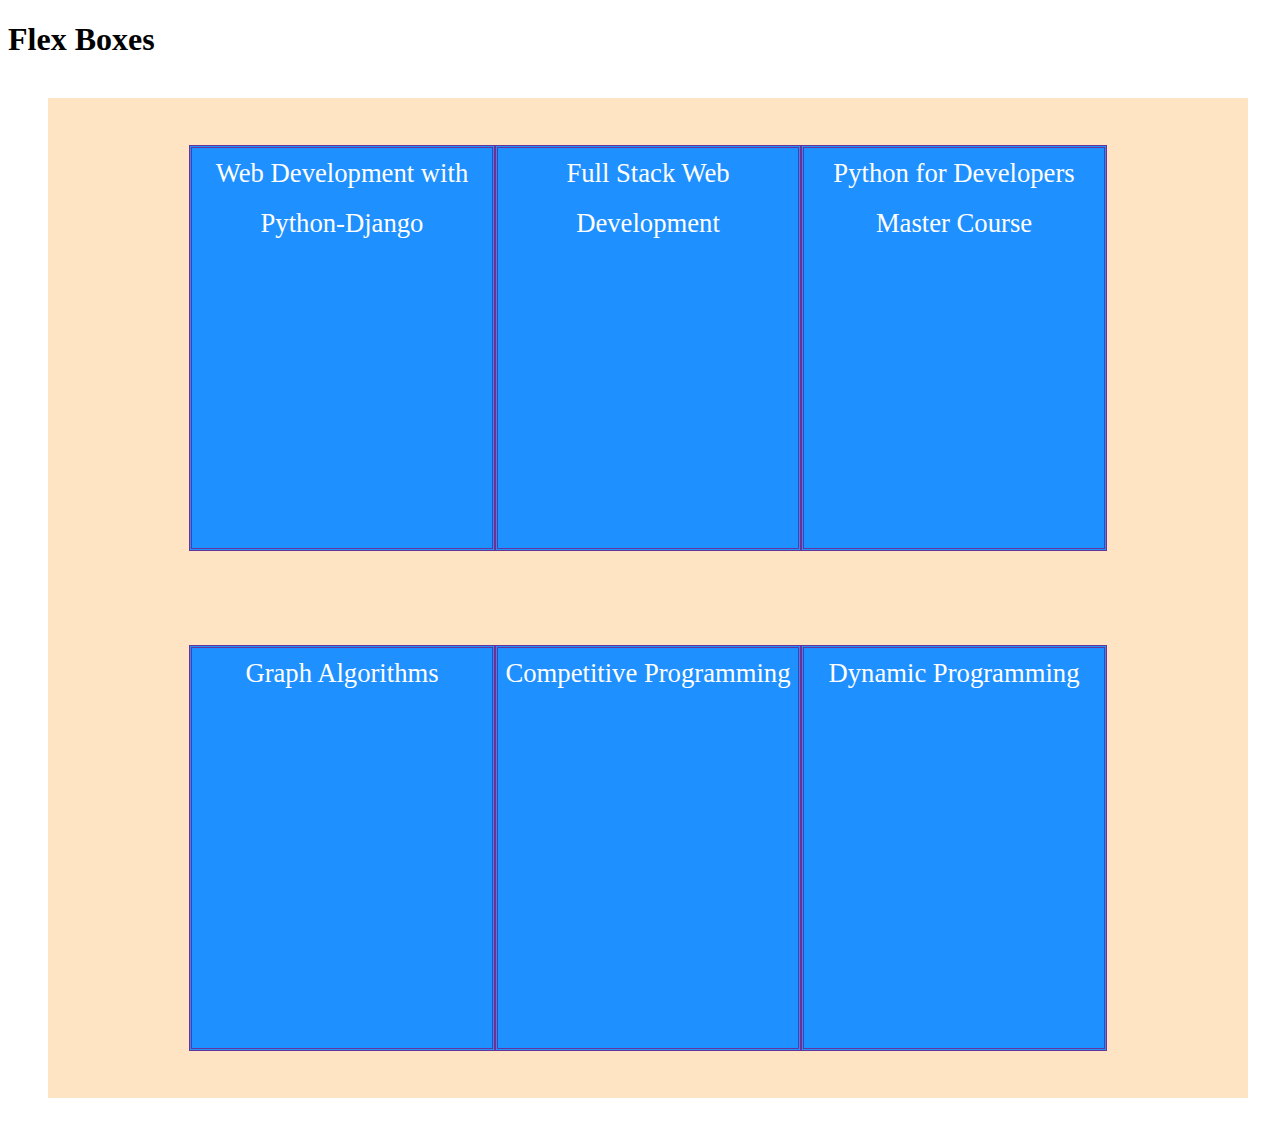
<file: index.html>
<!DOCTYPE html>
<html lang="en">
<head>
    <meta charset="UTF-8">
    <meta name="viewport" content="width=device-width, initial-scale=1.0">
    <title>Document</title>
    <link rel="stylesheet" href="style.css">
</head>
<body>
    <h1>Flex Boxes</h1>
    <div class="container">
        <div class="item">Web Development with Python-Django</div>
        <div class="item">Full Stack Web Development</div>
        <div class="item">Python for Developers Master Course</div>
        <div class="item">Graph Algorithms</div>
        <div class="item">Competitive Programming</div>
        <div class="item">Dynamic Programming</div>
       
    </div>
    
</body>
</html>
</file>
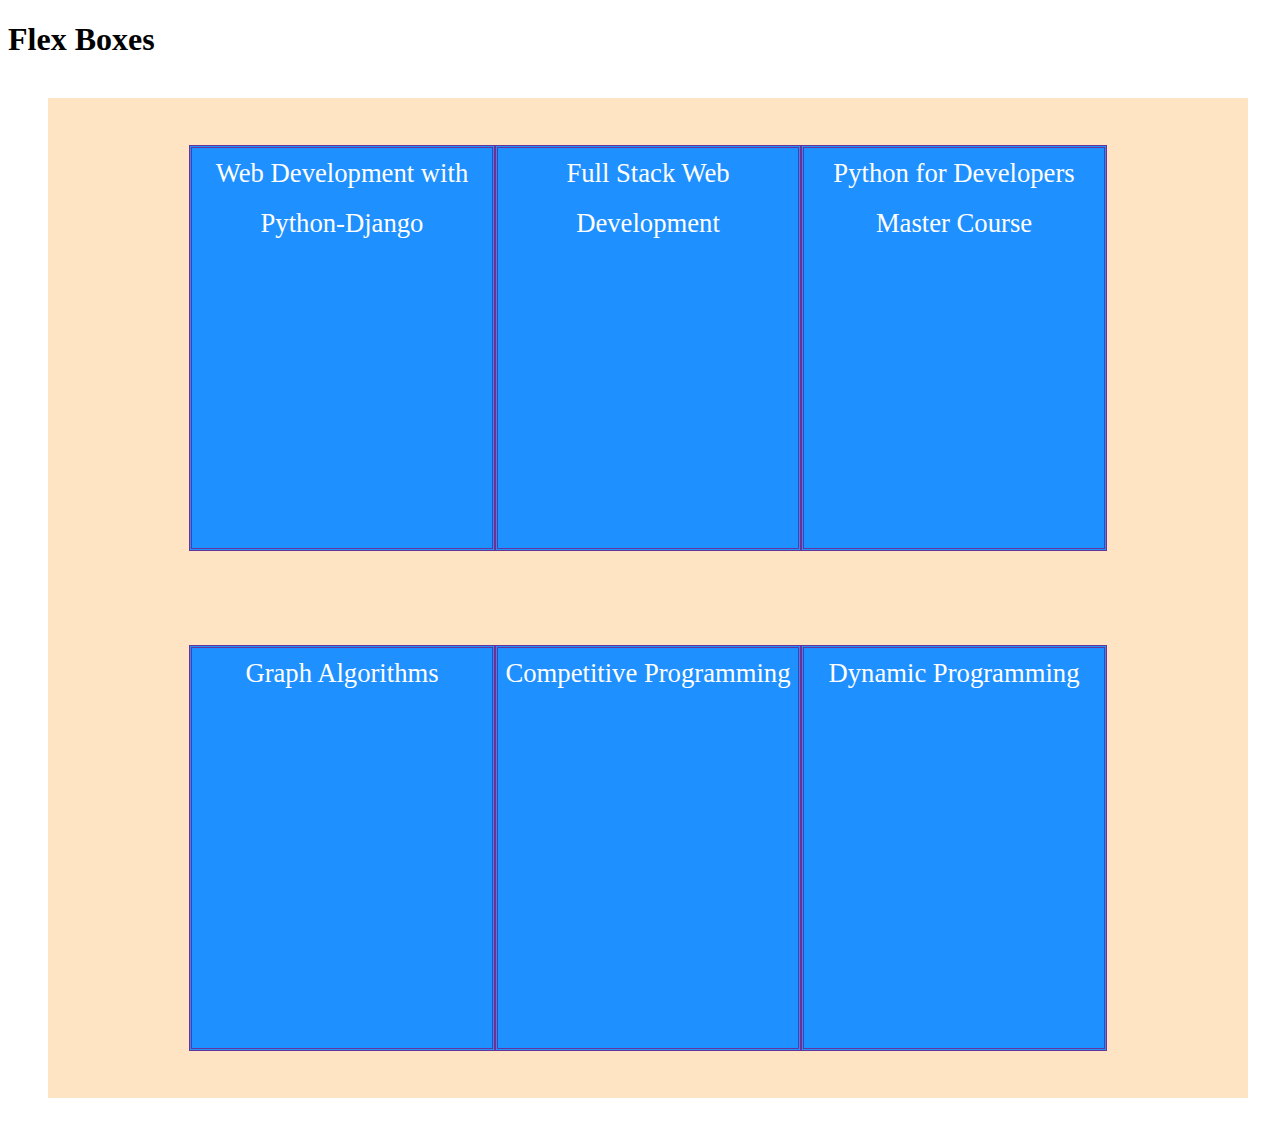
<file: Practice/css/flex-intro/index.html>
<!DOCTYPE html>
<html lang="en">
<head>
    <meta charset="UTF-8">
    <meta name="viewport" content="width=device-width, initial-scale=1.0">
    <title>Document</title>
    <link rel="stylesheet" href="style.css">
</head>
<body>
    <h1>Flex Boxes</h1>
    <div class="container">
        <div class="item">Web Development with Python-Django</div>
        <div class="item">Full Stack Web Development</div>
        <div class="item">Python for Developers Master Course</div>
        <div class="item">Graph Algorithms</div>
        <div class="item">Competitive Programming</div>
        <div class="item">Dynamic Programming</div>
       
    </div>
    
</body>
</html>
</file>
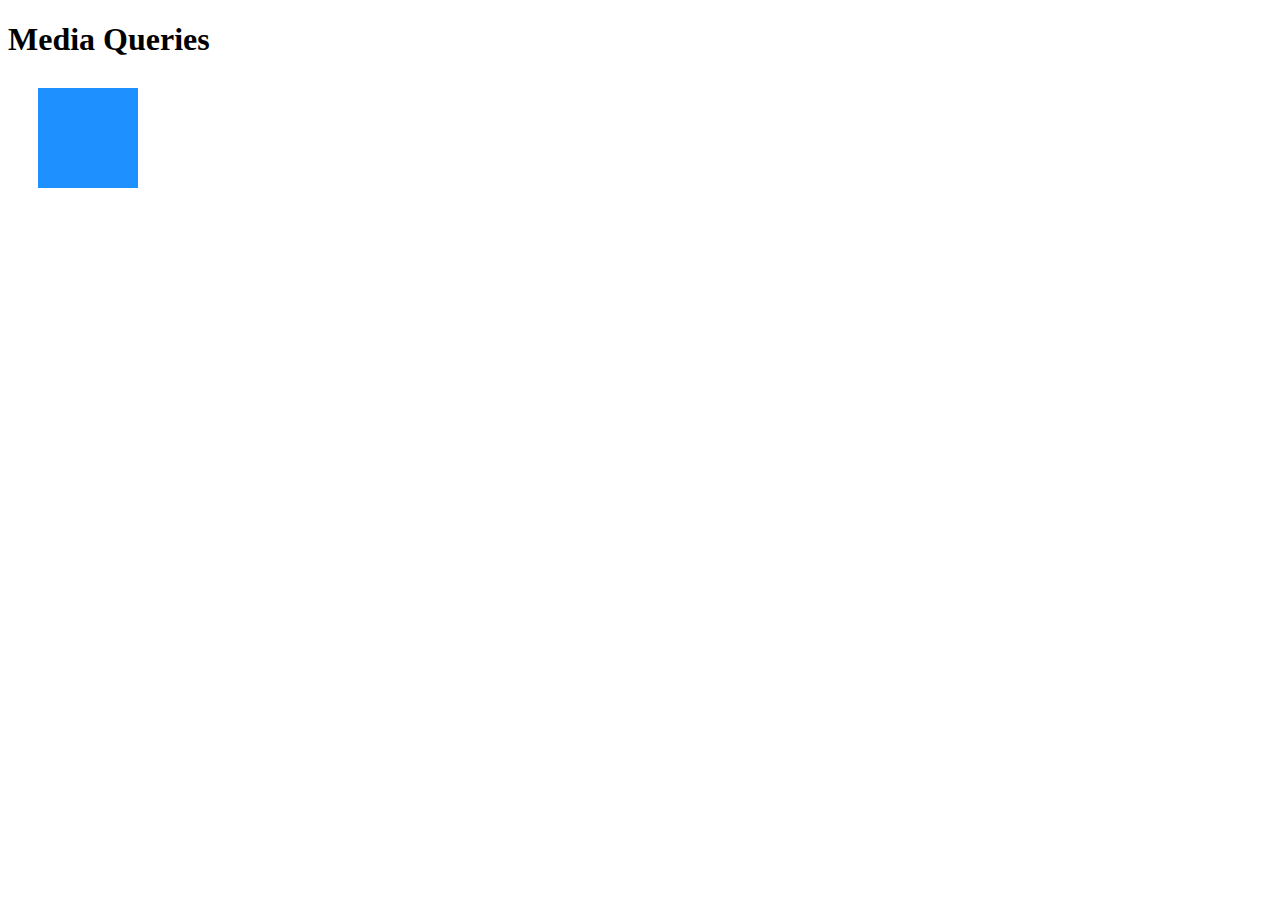
<file: Practice/css/media-queries/index.html>
<!DOCTYPE html>
<html lang="en">
<head>
    <meta charset="UTF-8">
    <meta name="viewport" content="width=device-width, initial-scale=1.0">
    <title>Document</title>
    <link rel="stylesheet" href="style.css">
</head>
<body>
    <h1>Media Queries</h1>

    <div class="box"></div>
</body>
</html>
</file>
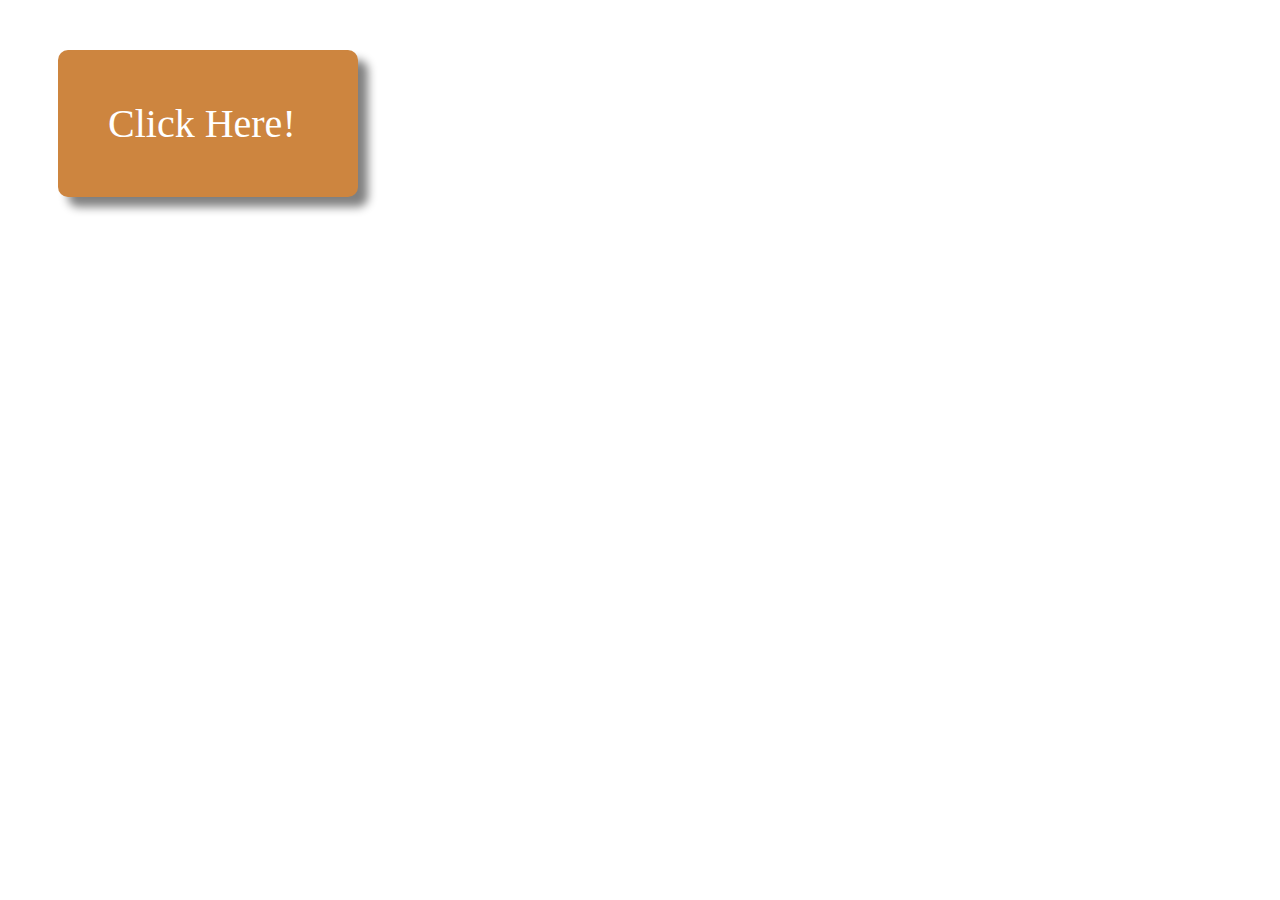
<file: Practice/Html/admission form/index.html>
<!DOCTYPE html>
<html lang="en">
<head>
    <meta charset="UTF-8">
    <meta name="viewport" content="width=device-width, initial-scale=1.0">
    <title>Document</title>
    <link rel="stylesheet" href="style.css">
</head>
<body>
    <div class="btn">
        Click Here!
    </div>
</body>
</html>
</file>
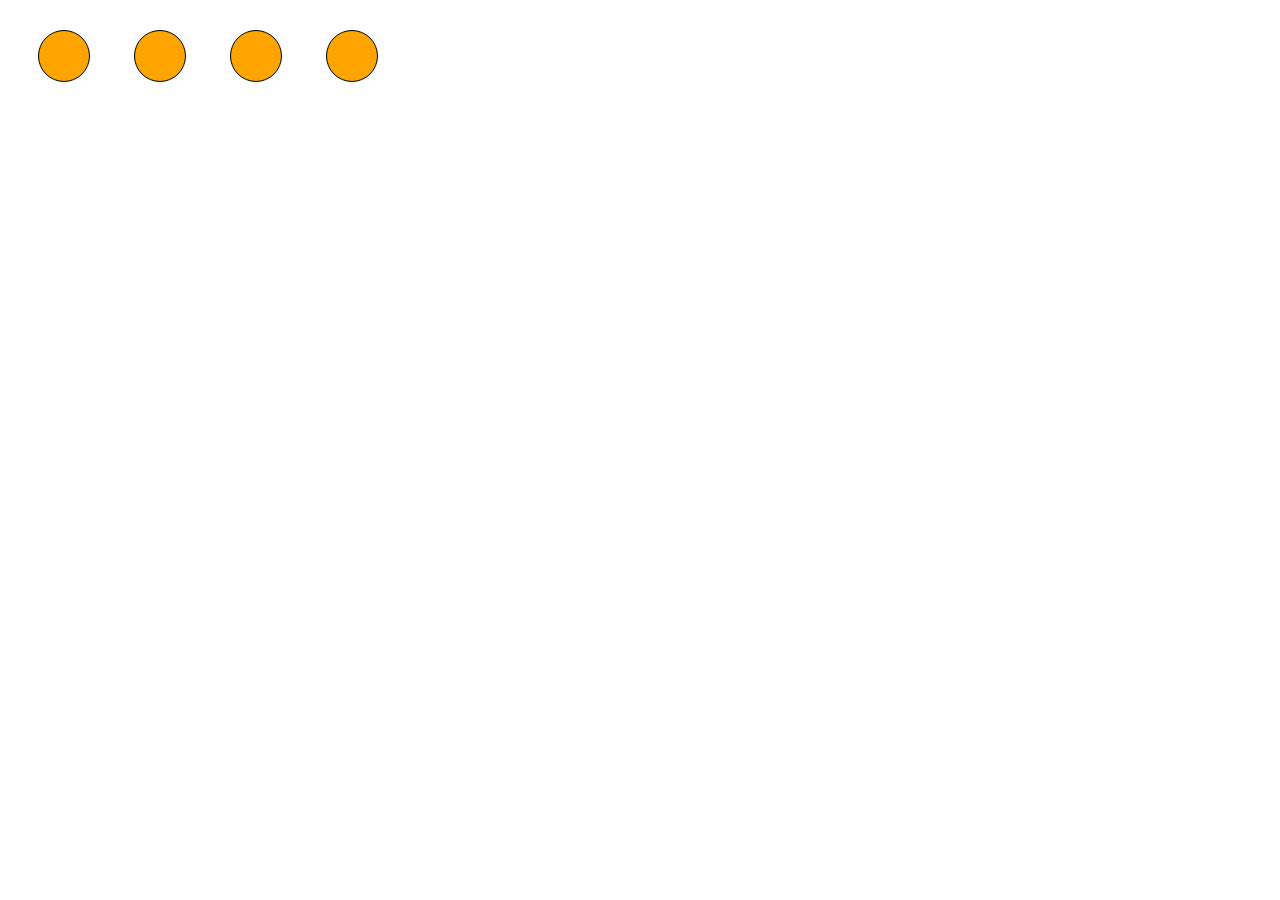
<file: Practice/css/project 1/animations/index.html>
<!DOCTYPE html>
<html lang="en">
<head>
    <meta charset="UTF-8">
    <meta name="viewport" content="width=device-width, initial-scale=1.0">
    <title>Document</title>
    <link rel="stylesheet" href="style.css">
</head>
<body>
    <div class="container">
        <div class="item one"></div>
        <div class="item two"></div>
        <div class="item three"></div>
        <div class="item four"></div>
    </div>
</body>
</html>
</file>
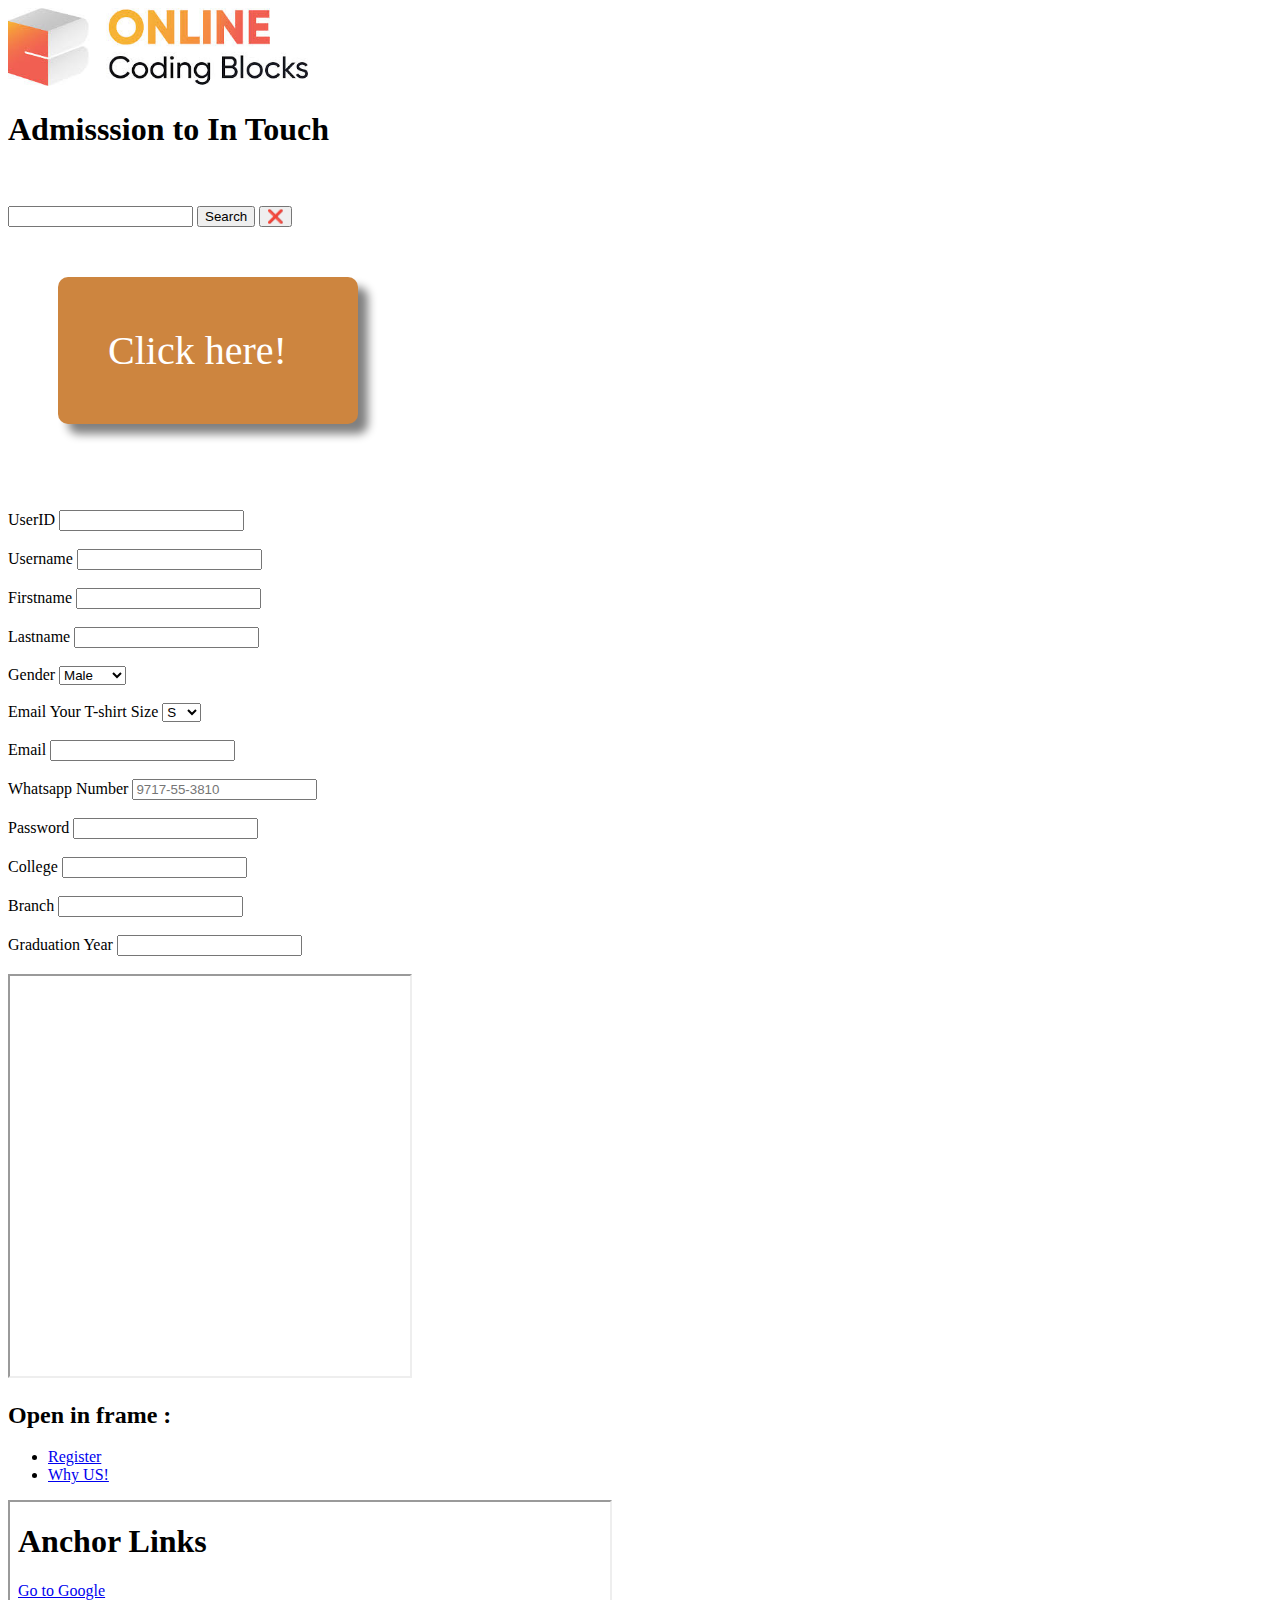
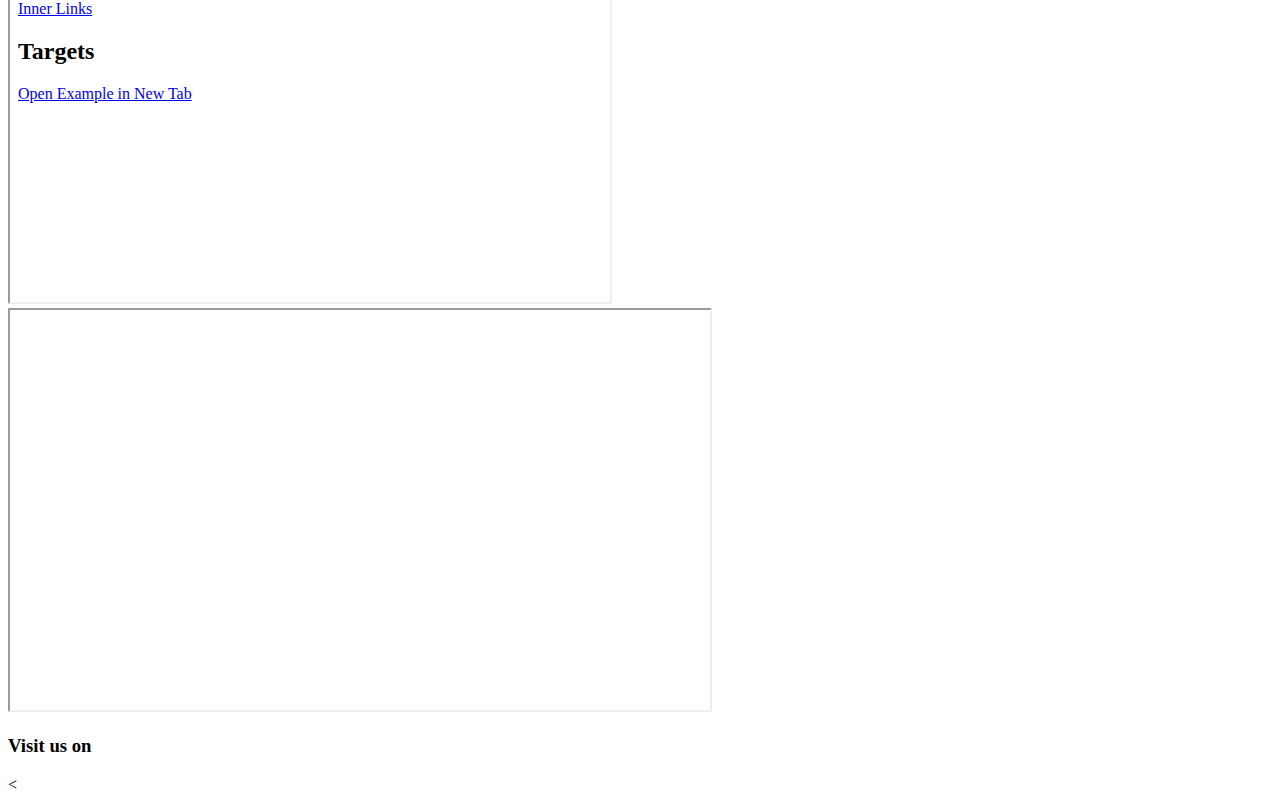
<file: Practice/Html/admission form/admission form.html>
<!DOCTYPE html>
<html lang="en">
<head>
    <meta charset="UTF-8">
    <meta name="viewport" content="width=device-width, initial-scale=1.0">
    <title>Admission from</title>
    <link rel="stylesheet" href="style.css">
</head>
<body>
    <img width="300" src="media/images/picture1.jpg" alt="coding blocks logo">
    <h1 >Admisssion to In Touch</h1>
    <br><br>

    <form action="https://www.google.com/search">
        <input name="q">
        <button>Search</button>
        <button type="reset">❌</button>
    </form>

    <div class="btn">
        Click here!
    </div>
    
    <br><br>
    <form>
        <label for="id">UserID </label>
        <input type="text" id="id"><br><br>
        <label for="">Username</label>
         <input type="text" id=""><br><br>


<label for="fname">Firstname</label>
<input type="text" id="fname"><br><br>

<label for="label">Lastname</label>
<input type="text" id="label"><br><br>

<label for="sex">Gender</label>

<select>
    <option>Male</option>
    <option>Female</option>
</select>
<br><br>
<label for="email">Email</label>
Your T-shirt Size 
<select>
    <option>S</option>
    <option>M</option>
    <option>L</option>
    <option>XL</option>
</select>
<br><br>
<label for="email">Email</label>
<input type="email" id="email">
<br><br>
<label for="phone">Whatsapp Number </label>
<input type="tel" id="phone" name="phone" placeholder="9717-55-3810" pattern="[0-9]{4}-[0-9]{2}-[0-9]{4}" required>
<br><br>
<label for="pass">Password</label>
<input type="text" id="pass">
<br><br>
<label for="coll">College</label>
<input type="text" id="coll">
<br><br>
<label for="bra">Branch</label>
<input type="text" id="bra">
<br><br>
<label for="grad" >Graduation Year</label>
<input type="text" id="grad">
<br><br>
    </form>
    
    <iframe  width="400" height="400" src=""></iframe>

    <h2>Open in frame :</h2>
    <ul>
        <li><a target="frame1" href="./media.html">Register</a></li>
        <li><a target="frame2" href="./inner-links.html">Why US!</a></li>
    </ul>

    <!-- local html pages -->
    <iframe name="frame1" frameborder="1" width="600" height="400" src="./links.html"></iframe>
    <iframe name= "frame2"frameborder="1" width="700" height="400" src="http://example.com"></iframe>
    <h3>Visit us on</h3>
    <

</body>
</html>
</file>
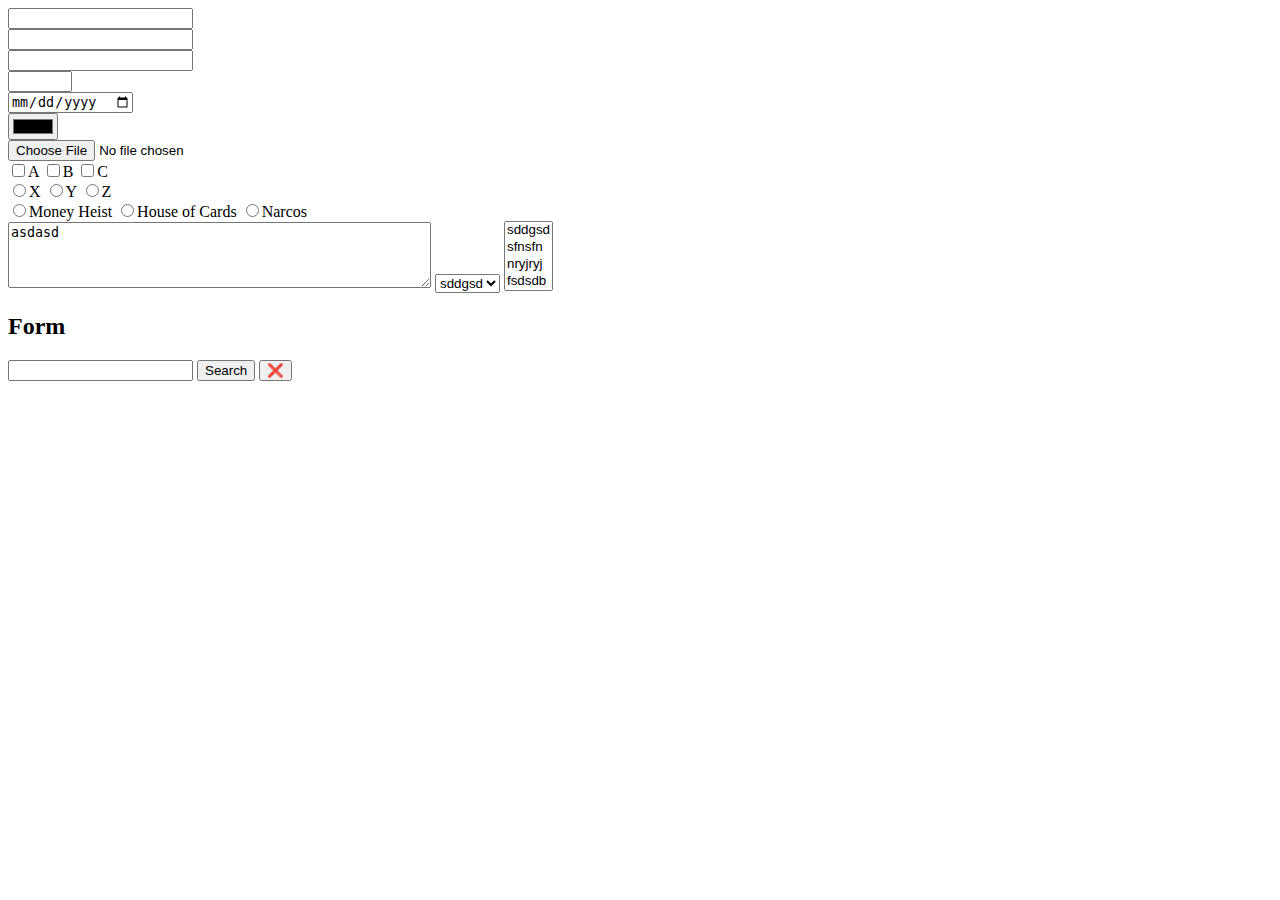
<file: Practice/Html/admission form/forms.html>
<!DOCTYPE html>
<html lang="en">
<head>
    <meta charset="UTF-8">
    <meta name="viewport" content="width=device-width, initial-scale=1.0">
    <title>Document</title>
</head>
<body>
    <input>
    <br>
    <input type="password">
    <br>
    <input type="email">
    <br>
    <input min=100 max=200 type="number">
    <br>
    <input type="date">
    <br>
    <input type="color">
    <br>
    <input type="file">
    <br>
    <input id="a" type="checkbox"><label for="a">A</label>
    <input id="b" type="checkbox"><label for="b">B</label>
    <input type="checkbox">C
    <br>
    <input name="channel" type="radio">X
    <input name="channel" type="radio">Y
    <input name="channel" type="radio">Z
    <br>
    <input id="s1" name="show" type="radio"><label for="s1">Money Heist</label>
    <input name="show" type="radio">House of Cards
    <input name="show" type="radio">Narcos
    <br>
    <textarea cols="50" rows="4">asdasd</textarea>
    <select>
        <option>sddgsd</option>
        <option>sfnsfn</option>
        <option>nryjryj</option>
        <option>fsdsdb</option>
        <option>fsggsf</option>
    </select>
    <select multiple>
        <option>sddgsd</option>
        <option>sfnsfn</option>
        <option>nryjryj</option>
        <option>fsdsdb</option>
        <option>fsggsf</option>
    </select>
    <h2>Form</h2>

    <form action="http://google.com/search">
        <input name="q">
        <button type="submit">Search</button>
        <button type="reset">❌</button>
    </form>

</body>
</html>
</file>
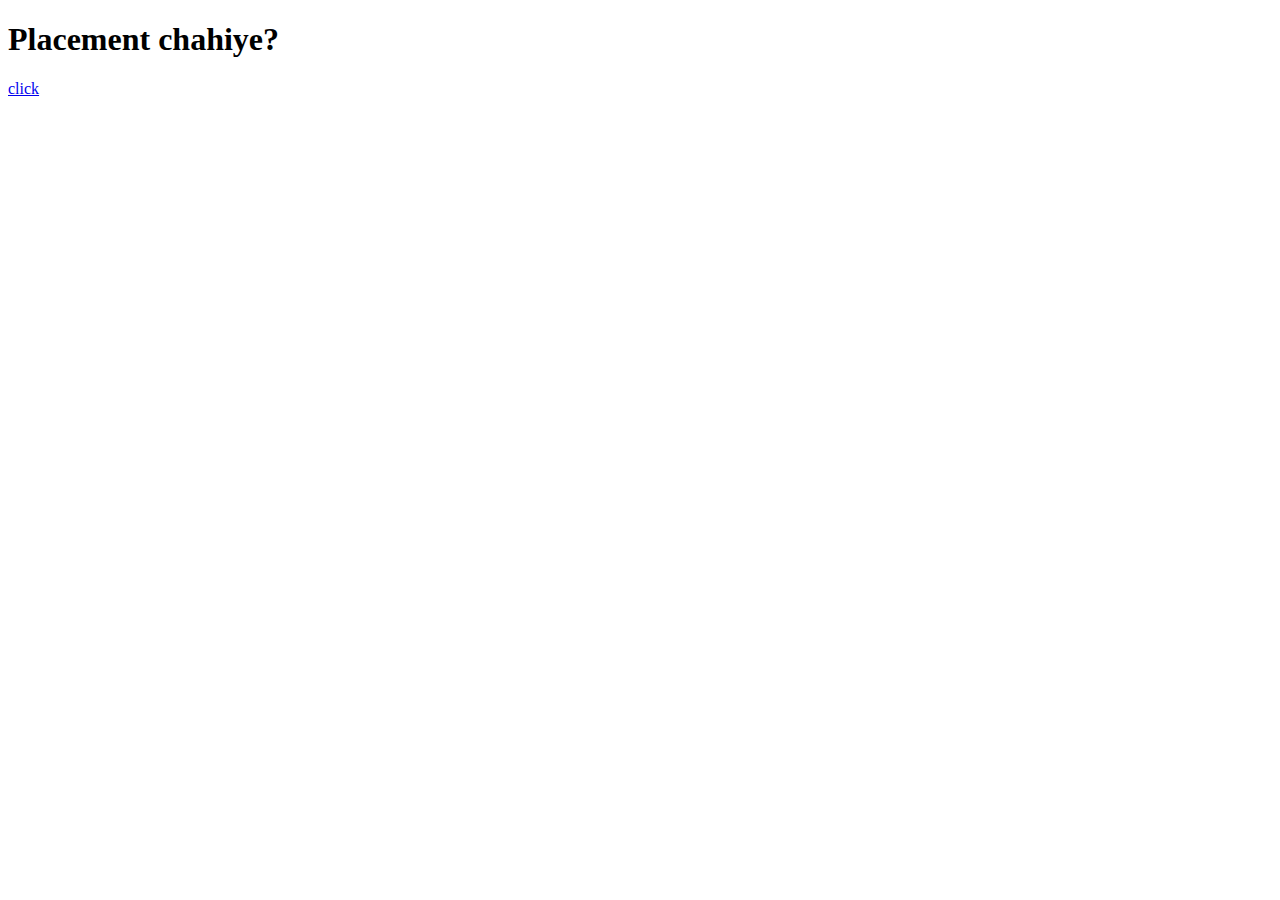
<file: Practice/Html/admission form/iframe-1.html>
<!DOCTYPE html>
<html lang="en">
<head>
    <meta charset="UTF-8">
    <meta name="viewport" content="width=device-width, initial-scale=1.0">
    <title>Document</title>
</head>
<body>
    <h1>Placement chahiye?</h1>
    <a href="https://codingblocks.com/success-stories/"> click</a>
</body>
</html>
</file>
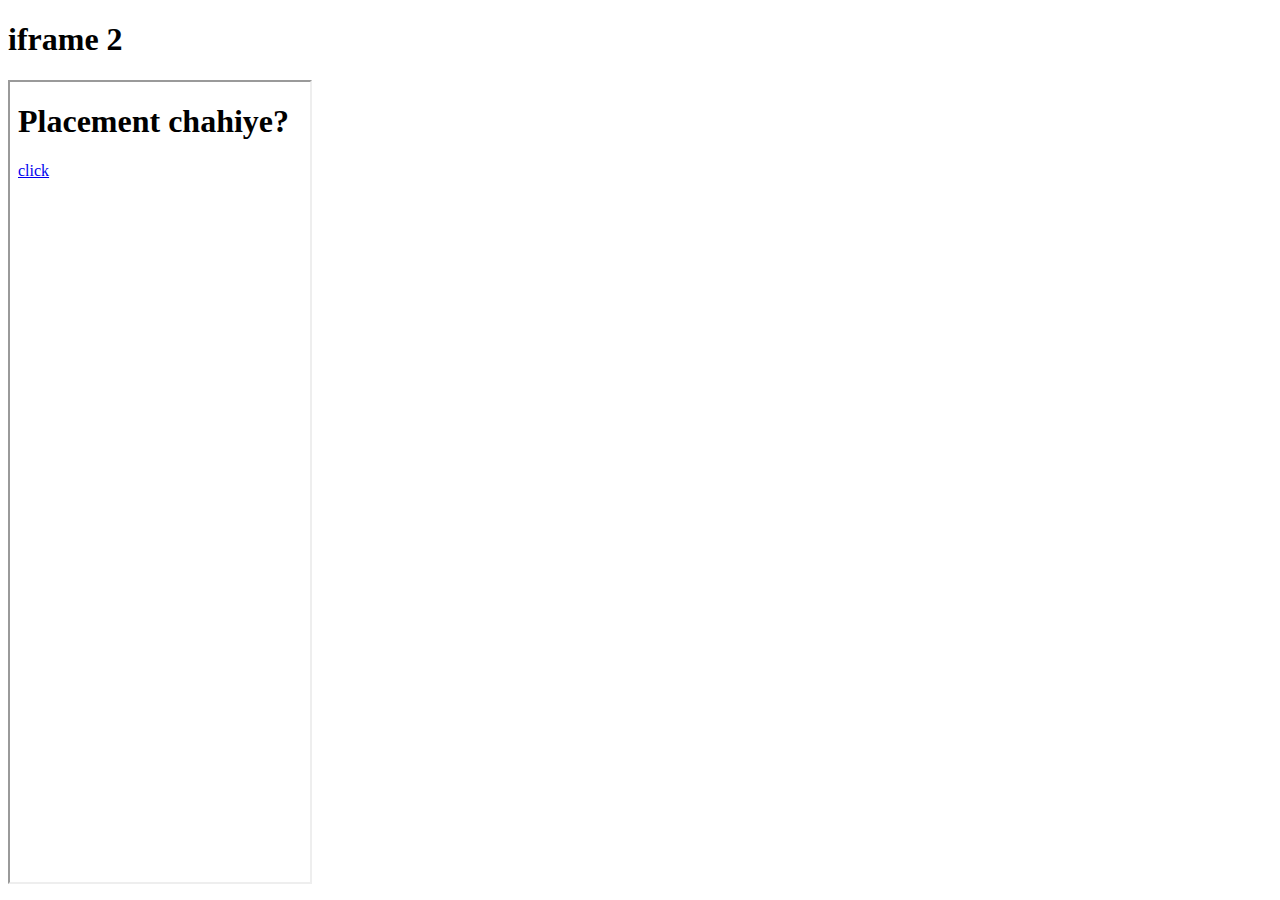
<file: Practice/Html/admission form/iframe-2.html>
<!DOCTYPE html>
<html lang="en">
<head>
    <meta charset="UTF-8">
    <meta name="viewport" content="width=device-width, initial-scale=1.0">
    <title>Document</title>
</head>
<body>
    <h1>iframe 2</h1>
    <iframe height="800" src="iframe-1.html"></iframe>
</body>
</html>
</file>
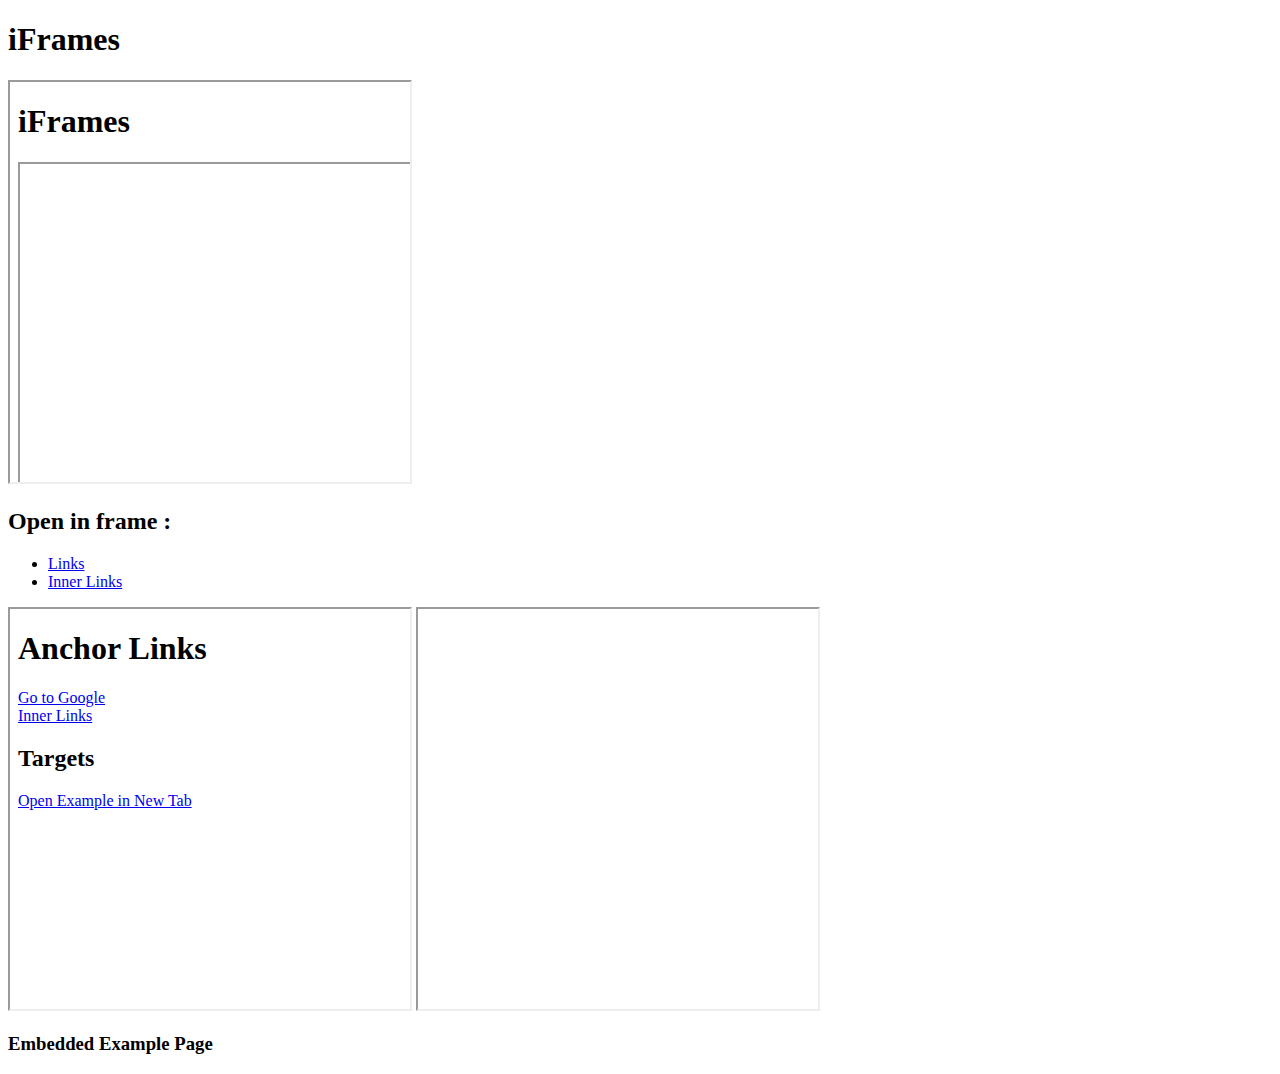
<file: Practice/Html/admission form/iframes.html>
<!DOCTYPE html>
<html lang="en">
<head>
    <meta charset="UTF-8">
    <meta name="viewport" content="width=device-width, initial-scale=1.0">
    <title>Document</title>
</head>
<body>
    <h1>iFrames</h1>
    <iframe width="400" height="400" src="./iframes.html"></iframe>

    <h2>Open in frame :</h2>
    <ul>
        <li><a target="frame1" href="./links.html">Links</a></li>
        <li><a target="frame1" href="./inner-links.html">Inner Links</a></li>
    </ul>
    <iframe name="frame1" frameborder="1" width="400" height="400" src="./links.html"></iframe>
    <iframe frameborder="1" width="400" height="400" src="http://example.com"></iframe>
    <h3>Embedded Example Page</h3>
</body>
</html>
</file>
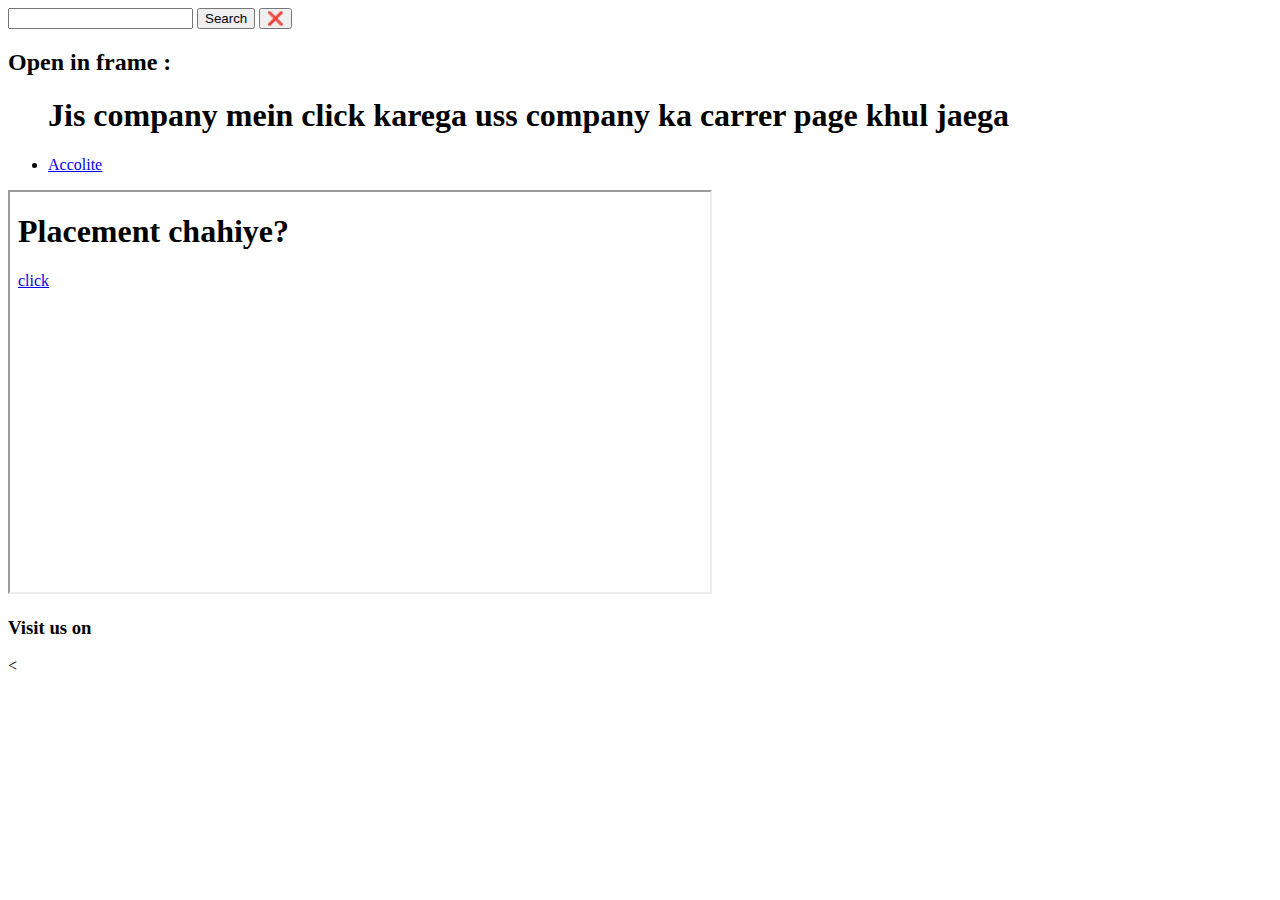
<file: Practice/Html/admission form/IT Placements.html>
<!DOCTYPE html>
<html lang="en">
<head>
    <meta charset="UTF-8">
    <meta name="viewport" content="width=device-width, initial-scale=1.0">
    <title>IT Placements</title>
</head>
<body>

    </form>
    
    <form action="https://www.google.com/search">
        <input name="q">
        <button>Search</button>
        <button type="reset">❌</button>
    </form>

    <h2>Open in frame :</h2>
    <ul>
        <h1>Jis company mein click karega uss company ka carrer page khul jaega</h1>
        <li><a target="Accolite" href="./inner-links.html">Accolite</a></li>
    </ul>

    <!-- local html pages -->
   
    <iframe name= "Accolite"frameborder="1" width="700" height="400" src="./iframe-1.html"></iframe>
    <h3>Visit us on</h3>
    <

</body>
</html>
</file>
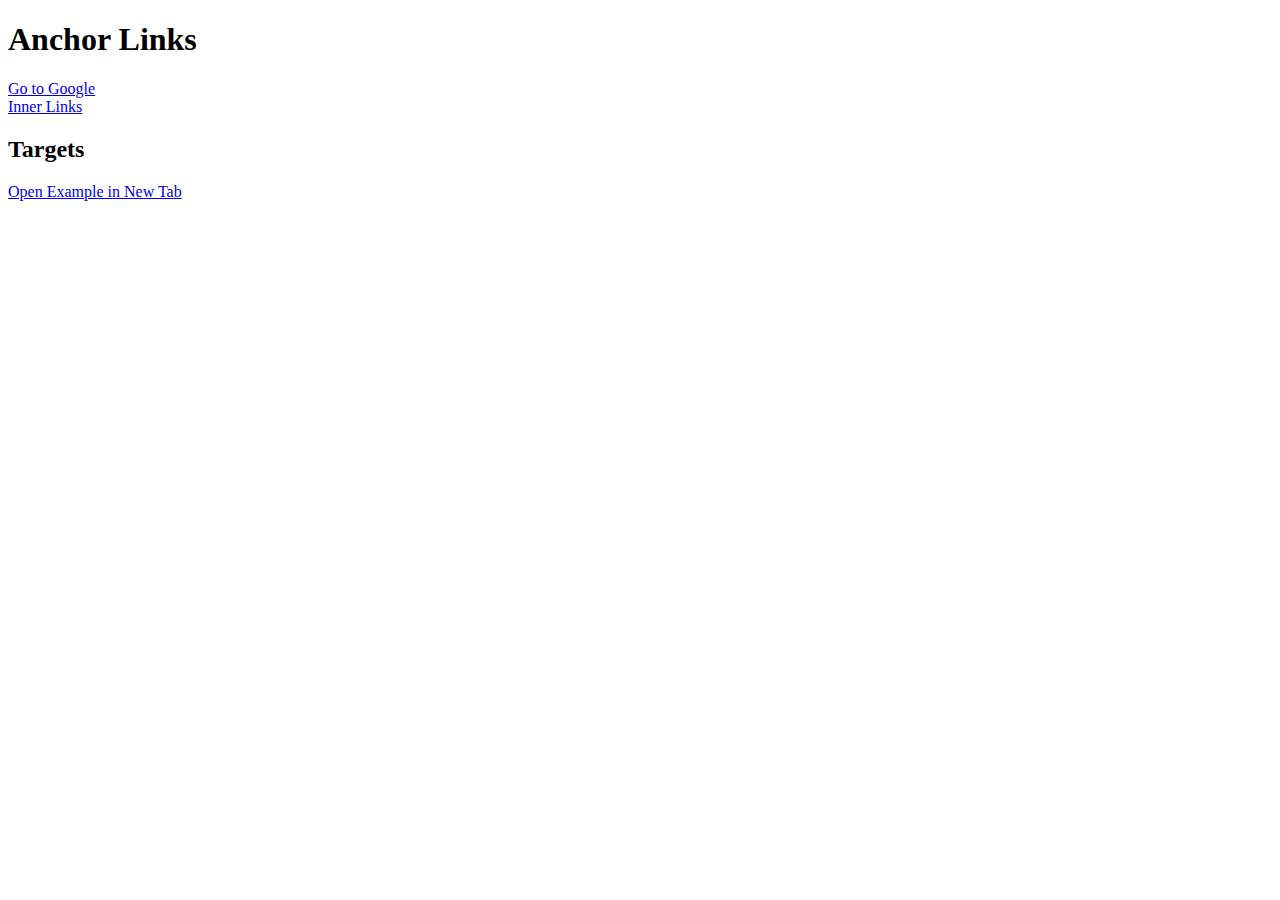
<file: Practice/Html/admission form/links.html>
<!DOCTYPE html>
<html lang="en">
<head>
    <meta charset="UTF-8">
    <meta name="viewport" content="width=device-width, initial-scale=1.0">
    <title>Document</title>
</head>
<body>
    <h1>Anchor Links</h1>

    <a target="_parent" href="https://google.com">Go to Google</a>
    <br>
    <a href="./inner-links.html">Inner Links</a>

    <h2>Targets</h2>
    <a href="http://example.com" target="_blank">Open Example in New Tab</a>
</body>
</html>
</file>
<file: style.css>
.container {
    margin: 40px;
    height: 1000px;
    width: 1200px;
    display: flex;
    background-color: bisque;
    flex-wrap: wrap;
    flex-direction: row;
    justify-content: center; 
    align-items: center;
}

.item {
    border: double rebeccapurple;
    
    height: 400px;
    width: 300px;
    background-color: lightseagreen;
    font-size: 20pt;
    color: white;

    text-align: center;
    line-height: 50px;
    flex-wrap: wrap;
    flex-direction: row;
    justify-content: center; 
    align-items: center;
    
}

@media (min-width: 400px) {
    .item {
        background-color: purple;
        flex-wrap: wrap;
        height: 200px;
        width: 50%;
        flex-wrap: wrap;
        flex-direction: row;
        justify-content: left; 
        align-items: center;
    }
}


@media (min-width: 800px) {
    .item {
        background-color: limegreen;
        flex-wrap: wrap;
        height: 400px;
         width: 500px;
         flex-wrap: wrap;
        flex-direction: row;
        justify-content: center; 
        align-items: center;
    }
}


@media only screen and (min-width: 1200px) {
    .item {
        background-color: dodgerblue;
        flex-wrap: wrap;
        height: 400px;
        width: 300px;
        flex-wrap: wrap;
         flex-direction: row;
        justify-content: center; 
        align-items: center;
        
    }
}
</file>
<file: Practice/css/flex-intro/style.css>
.container {
    margin: 40px;
    height: 1000px;
    width: 1200px;
    display: flex;
    background-color: bisque;
    flex-wrap: wrap;
    flex-direction: row;
    justify-content: center; 
    align-items: center;
}

.item {
    border: double rebeccapurple;
    
    height: 400px;
    width: 300px;
    background-color: lightseagreen;
    font-size: 20pt;
    color: white;

    text-align: center;
    line-height: 50px;
    flex-wrap: wrap;
    flex-direction: row;
    justify-content: center; 
    align-items: center;
    
}

@media (min-width: 400px) {
    .item {
        background-color: purple;
        flex-wrap: wrap;
        height: 200px;
        width: 50%;
        flex-wrap: wrap;
        flex-direction: row;
        justify-content: left; 
        align-items: center;
    }
}


@media (min-width: 800px) {
    .item {
        background-color: limegreen;
        flex-wrap: wrap;
        height: 400px;
         width: 500px;
         flex-wrap: wrap;
        flex-direction: row;
        justify-content: center; 
        align-items: center;
    }
}


@media only screen and (min-width: 1200px) {
    .item {
        background-color: dodgerblue;
        flex-wrap: wrap;
        height: 400px;
        width: 300px;
        flex-wrap: wrap;
         flex-direction: row;
        justify-content: center; 
        align-items: center;
        
    }
}
</file>
<file: Practice/css/media-queries/style.css>
.box {
  height: 100px;
  width: 100px;
  margin: 30px;

  background-color: brown;
}


@media (min-width: 400px) {
    .box {
        background-color: purple;
    }
}ex


@media (min-width: 800px) {
    .box {
        background-color: limegreen;
    }
}


@media (min-width: 1200px) {
    .box {
        background-color: dodgerblue;
    }
}
</file>
<file: Practice/Html/admission form/style.css>
div.btn {
    
    margin: 50px;
    background-color: peru;
    color: white;
    font-size: 30pt;
    padding: 50px;
    width: 200px;

    border-radius: 10px;
    box-shadow: gray 10px 10px 10px;
    transition: 0.8s;
    
}

div.btn:hover {
    transform: translate(-10px, -10px);
    box-shadow: gray 20px 20px 20px;
    transition: 0.5s;
}

div.btn:active {
    transform: translate(5px, 5px);
    box-shadow: gray 5px 5px 3px;
    transition: 0.2s;
}
</file>
<file: Practice/css/project 1/animations/style.css>
.container {
    margin: 10px;
    width: 400px;
    height: 400px;
    background-color:white;
}

.item {
    
    border-radius: 100px;
    height: 50px;
    width: 50px;
    margin: 20px;
    box-shadow: white 10px 10px 50px ;
    background-color: orange;
    border: solid black 1px;
    display: inline-block;
    transition: 0.8;
    animation: bounce 5s;
    animation-iteration-count: infinite;
}

.one {
    animation-timing-function: ease-in;
}
.two {
    animation-timing-function: ease-out;
}
.three {
    animation-timing-function: linear;
}

@keyframes bounce {
    0% {

    }
    50% {
        transform: translateY(300px);
    }
    100% {

    }
}
</file>
